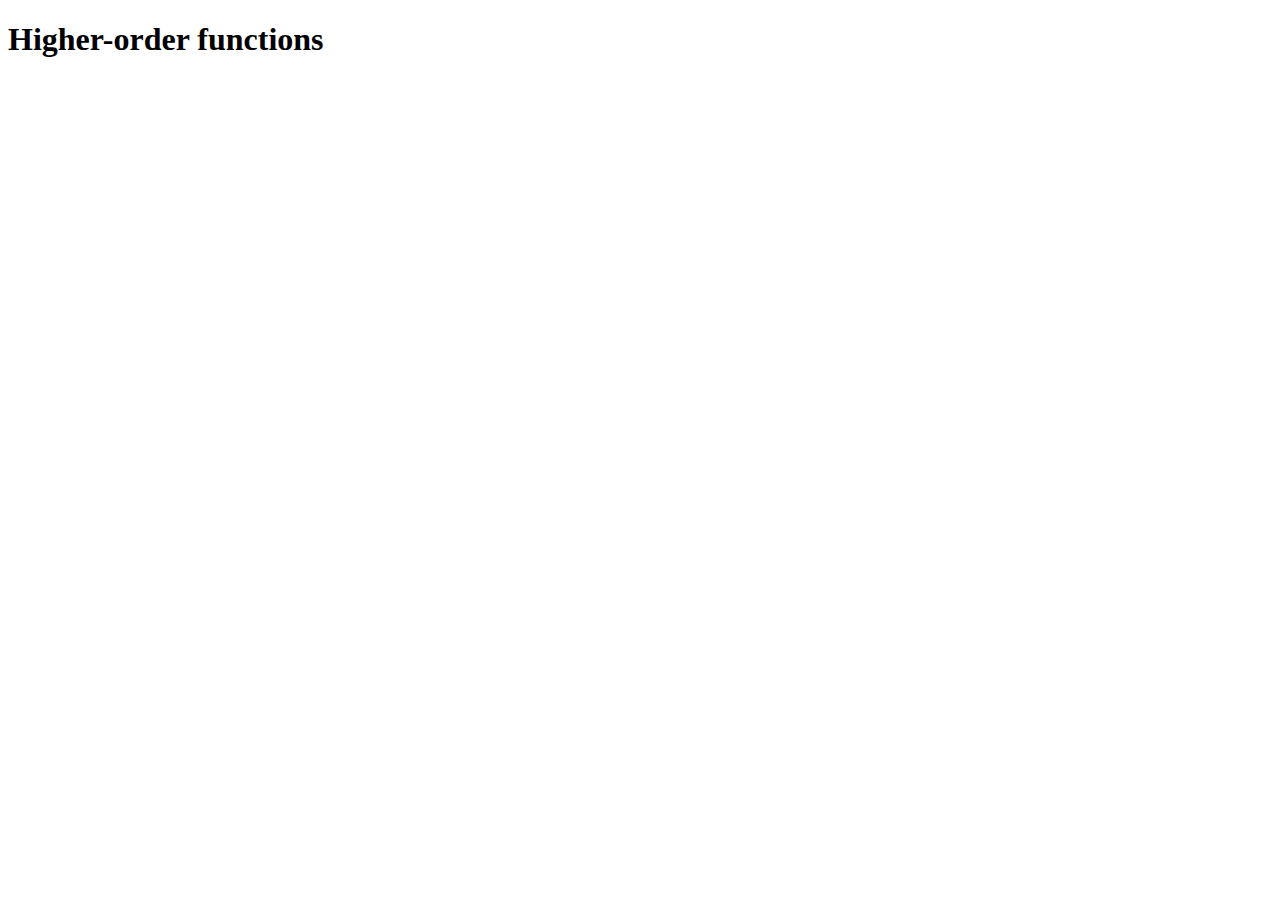
<file: map-filter-reduce/index.html>
<!DOCTYPE html>
<html lang="en">
<head>
    <meta charset="UTF-8">
    <meta http-equiv="X-UA-Compatible" content="IE=edge">
    <meta name="viewport" content="width=device-width, initial-scale=1.0">
    <title>Document</title>
</head>
<body>
    <h1>Higher-order functions</h1>
</body>
<script src="higher_order.js"></script>
</html>
</file>
